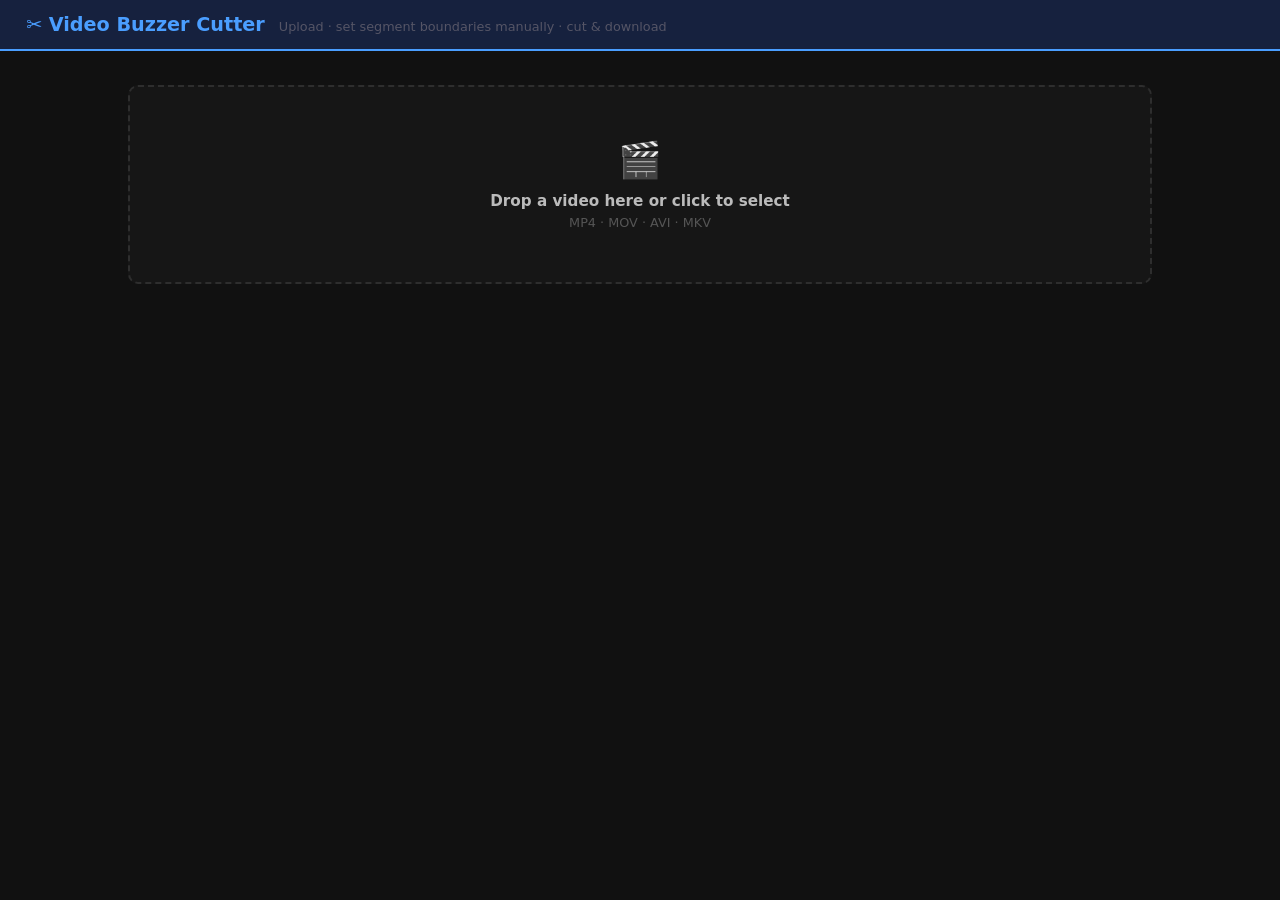
<file: swimmer_viewer/templates/cutter.html>
<!DOCTYPE html>
<html lang="en">
<head>
<meta charset="UTF-8">
<title>Video Buzzer Cutter</title>
<style>
* { box-sizing: border-box; margin: 0; padding: 0; }
body { font-family: system-ui, -apple-system, sans-serif; background: #111; color: #ddd; min-height: 100vh; }

header {
  background: #16213e; padding: 13px 26px;
  border-bottom: 2px solid #4a9eff;
  display: flex; align-items: baseline; gap: 14px;
}
header h1 { font-size: 1.2rem; color: #4a9eff; }
header p  { color: #556; font-size: 0.8rem; }

main { max-width: 1060px; margin: 0 auto; padding: 22px 18px; }

/* ── Upload ── */
#drop-zone {
  border: 2px dashed #2e2e2e; border-radius: 10px;
  padding: 52px 32px; text-align: center; cursor: pointer;
  background: #161616; transition: border-color 0.15s, background 0.15s;
  user-select: none;
}
#drop-zone:hover, #drop-zone.drag-over { border-color: #4a9eff; background: #14202e; }
#drop-zone .icon { font-size: 2.2rem; margin-bottom: 10px; }
#drop-zone strong { font-size: 0.95rem; color: #bbb; }
#drop-zone p { color: #555; font-size: 0.8rem; margin-top: 5px; }
#file-input { display: none; }

/* ── Progress / status ── */
#progress-wrap { display: none; margin-top: 12px; }
#progress-bar  { height: 5px; background: #1e1e1e; border-radius: 3px; overflow: hidden; }
#progress-fill { height: 100%; background: #4a9eff; width: 0; transition: width 0.15s; }
#progress-text { font-size: 0.76rem; color: #555; text-align: right; margin-top: 4px; }

#status {
  display: none; align-items: center; gap: 10px;
  padding: 9px 13px; background: #141f10; border-radius: 7px;
  margin-top: 10px; font-size: 0.85rem; color: #8aca78;
}
.spinner {
  width: 16px; height: 16px; flex-shrink: 0;
  border: 2px solid #1e2e1e; border-top-color: #4a9eff;
  border-radius: 50%; animation: spin 0.75s linear infinite;
}
@keyframes spin { to { transform: rotate(360deg); } }

/* ── Alerts ── */
#alert-area { margin-bottom: 12px; }
.alert { padding: 10px 14px; border-radius: 7px; font-size: 0.84rem; }
.alert-error { background: #240d0d; border: 1px solid #501818; color: #ff8888; }
.alert-info  { background: #0c230d; border: 1px solid #185018; color: #88ee99; }

/* ── Main panel ── */
#panel { display: none; margin-top: 20px; }

/* ── Video ── */
#video-section {
  background: #141414; border-radius: 10px;
  padding: 14px; margin-bottom: 14px;
}
video { width: 100%; max-height: 300px; border-radius: 7px; background: #000; display: block; }

#time-row {
  display: flex; align-items: center; gap: 16px;
  margin-top: 10px; flex-wrap: wrap;
}
#current-time {
  font-size: 1rem; font-family: monospace;
  color: #eee; letter-spacing: 0.03em;
}
#current-time span { color: #4a9eff; font-size: 1.15rem; font-weight: 700; }
#duration-display { font-size: 0.8rem; color: #445; font-family: monospace; }

/* ── Waveform ── */
#waveform-section {
  background: #141414; border-radius: 10px;
  padding: 12px 14px; margin-bottom: 14px;
}
#wf-label { font-size: 0.7rem; text-transform: uppercase; letter-spacing: 0.08em; color: #444; margin-bottom: 8px; }
canvas#waveform { display: block; width: 100%; height: 90px; cursor: pointer; border-radius: 4px; }
#wf-hint { font-size: 0.72rem; color: #444; margin-top: 5px; }
#zoom-row {
  display: flex; align-items: center; gap: 10px; margin-top: 8px;
}
#zoom-row label { font-size: 0.75rem; color: #445; white-space: nowrap; }
#zoom-slider {
  flex: 1; accent-color: #4a9eff; height: 4px; cursor: pointer;
}
#zoom-label { font-size: 0.75rem; color: #445; font-family: monospace; white-space: nowrap; min-width: 56px; text-align: right; }

/* ── Segments ── */
#seg-section { background: #141414; border-radius: 10px; padding: 14px; margin-bottom: 14px; }

#seg-top { display: flex; align-items: center; gap: 10px; margin-bottom: 12px; }
#seg-top h2 { font-size: 0.92rem; color: #ccc; flex: 1; }

table#segtable { width: 100%; border-collapse: collapse; font-size: 0.83rem; }
#segtable th {
  font-size: 0.68rem; text-transform: uppercase; letter-spacing: 0.07em;
  color: #445; padding: 5px 8px; border-bottom: 1px solid #1e1e1e; text-align: left;
}
#segtable td { padding: 5px 6px; border-bottom: 1px solid #1a1a1a; vertical-align: middle; }
#segtable tr:last-child td { border-bottom: none; }

.sw { width: 8px; border-radius: 2px; height: 28px; display: inline-block; }
td.td-num { color: #445; width: 28px; font-size: 0.78rem; text-align: center; }

input.seg-name {
  background: #1c1c1c; border: 1px solid #2a2a2a; color: #ccc;
  padding: 5px 8px; border-radius: 5px; font-size: 0.82rem; width: 170px;
}
input.seg-name:focus { border-color: #4a9eff; outline: none; }

.btn-set {
  padding: 5px 11px; border: none; border-radius: 5px;
  font-size: 0.78rem; font-weight: 600; cursor: pointer;
  background: #1c3a5a; color: #4a9eff; transition: background 0.12s;
  white-space: nowrap;
}
.btn-set:hover { background: #1e4a72; }
.btn-set.flash { background: #0c4020 !important; color: #66ee88 !important; }

input.time-inp {
  width: 72px; background: #1a1a1a; border: 1px solid #2a2a2a;
  color: #ddd; padding: 5px 6px; border-radius: 5px;
  font-size: 0.83rem; font-family: monospace; text-align: right;
}
input.time-inp:focus { border-color: #4a9eff; outline: none; }

.td-arrow { color: #334; font-size: 1rem; padding: 0 4px !important; }
.td-dur   { color: #556; font-family: monospace; white-space: nowrap; min-width: 58px; font-size: 0.8rem; }

.btn-remove {
  background: none; border: 1px solid #2a1a1a; color: #553;
  width: 26px; height: 26px; border-radius: 5px; cursor: pointer;
  font-size: 1rem; line-height: 1; transition: all 0.12s;
}
.btn-remove:hover { background: #2a1010; color: #ee5555; border-color: #441010; }

/* ── Bottom bar ── */
#bottom-bar {
  display: flex; align-items: center; gap: 12px; flex-wrap: wrap;
}
#sel-info { font-size: 0.8rem; color: #445; flex: 1; }

.btn {
  padding: 9px 20px; border: none; border-radius: 7px;
  cursor: pointer; font-size: 0.87rem; font-weight: 600; transition: all 0.12s;
}
.btn-primary { background: #4a9eff; color: #000; }
.btn-primary:hover { background: #70b8ff; }
.btn-primary:disabled { background: #1a304a; color: #334; cursor: default; }
.btn-add { background: #1e2e1e; color: #8aca78; border: 1px solid #243424; }
.btn-add:hover { background: #243424; }
</style>
</head>
<body>

<header>
  <h1>✂ Video Buzzer Cutter</h1>
  <p>Upload · set segment boundaries manually · cut & download</p>
</header>

<main>
  <div id="alert-area"></div>

  <div id="drop-zone" onclick="document.getElementById('file-input').click()">
    <div class="icon">🎬</div>
    <strong>Drop a video here or click to select</strong>
    <p>MP4 · MOV · AVI · MKV</p>
    <input type="file" id="file-input" accept="video/*">
  </div>

  <div id="progress-wrap">
    <div id="progress-bar"><div id="progress-fill"></div></div>
    <div id="progress-text">Uploading…</div>
  </div>
  <div id="status"><div class="spinner"></div><span id="status-text">Processing…</span></div>

  <!-- ── Main panel ── -->
  <div id="panel">

    <!-- Video -->
    <div id="video-section">
      <video id="vid" controls preload="metadata"></video>
      <div id="time-row">
        <div id="current-time">Current: <span id="ct">0.00</span> s</div>
        <div id="duration-display"></div>
      </div>
    </div>

    <!-- Waveform -->
    <div id="waveform-section">
      <div id="wf-label">Audio Waveform — click to seek</div>
      <canvas id="waveform" height="90"></canvas>
      <div id="zoom-row">
        <label>Zoom</label>
        <input type="range" id="zoom-slider" min="1" max="50" step="0.5" value="1">
        <span id="zoom-label">full</span>
      </div>
      <div id="wf-hint">Click to seek · Drag to pan when zoomed · Segment start (solid) and end (dashed) markers</div>
    </div>

    <!-- Segments -->
    <div id="seg-section">
      <div id="seg-top">
        <h2>Segments</h2>
      </div>
      <table id="segtable">
        <thead>
          <tr>
            <th></th><th>#</th><th>Name</th>
            <th colspan="2">Start</th>
            <th></th>
            <th colspan="2">End</th>
            <th>Duration</th><th></th>
          </tr>
        </thead>
        <tbody id="seg-body"></tbody>
      </table>
    </div>

    <!-- Bottom -->
    <div id="bottom-bar">
      <span id="sel-info"></span>
      <button class="btn btn-add" onclick="addSegment()">＋ Add Segment</button>
      <button class="btn btn-primary" id="cut-btn" onclick="cutAll()">✂ Cut &amp; Download ZIP</button>
    </div>

  </div><!-- /panel -->
</main>

<script>
// ── State ────────────────────────────────────────────────────────
let sessionId = null, videoFile = null, totalDur = 0, wfBins = [];

// Each segment: { name, start (seconds|null), end (seconds|null) }
let segments = [{ name: 'Segment_01', start: null, end: null }];

const PALETTE = [
  '#4a9eff','#ff8c3a','#3adf8c','#c84aff',
  '#ff4a8c','#ffe03a','#3affee','#ff6b3a',
];

// ── Utils ────────────────────────────────────────────────────────
const fmtS  = s => s == null ? '—' : s.toFixed(2);
const fmtDur = s => s == null || s <= 0 ? '—' :
  s < 60 ? `${s.toFixed(2)} s` : `${Math.floor(s/60)}m ${(s%60).toFixed(1)}s`;
const r2 = n => Math.round(n * 100) / 100;

function showAlert(msg, type='error') {
  document.getElementById('alert-area').innerHTML =
    `<div class="alert alert-${type}">${msg}</div>`;
}
function clearAlert() { document.getElementById('alert-area').innerHTML=''; }
function showStatus(t) { document.getElementById('status').style.display='flex'; document.getElementById('status-text').textContent=t; }
function hideStatus()  { document.getElementById('status').style.display='none'; }

// ── Upload ───────────────────────────────────────────────────────
const dz = document.getElementById('drop-zone');
dz.addEventListener('dragover', e => { e.preventDefault(); dz.classList.add('drag-over'); });
dz.addEventListener('dragleave', () => dz.classList.remove('drag-over'));
dz.addEventListener('drop', e => { e.preventDefault(); dz.classList.remove('drag-over'); const f=e.dataTransfer.files[0]; if(f) doUpload(f); });
document.getElementById('file-input').addEventListener('change', e => { if(e.target.files[0]) doUpload(e.target.files[0]); e.target.value=''; });

function doUpload(file) {
  clearAlert();
  document.getElementById('panel').style.display = 'none';
  const pw = document.getElementById('progress-wrap');
  const pf = document.getElementById('progress-fill');
  const pt = document.getElementById('progress-text');
  pw.style.display = 'block'; pf.style.width = '0%'; pt.textContent = 'Uploading 0%…';

  const fd = new FormData();
  fd.append('video', file);
  const xhr = new XMLHttpRequest();
  xhr.open('POST', '/upload');
  xhr.upload.onprogress = e => {
    if (!e.lengthComputable) return;
    const p = Math.round(e.loaded/e.total*100);
    pf.style.width = p+'%'; pt.textContent = `Uploading ${p}%…`;
  };
  xhr.upload.onload = () => { pf.style.width='100%'; pt.textContent='Extracting audio…'; showStatus('Extracting audio waveform…'); };
  xhr.onload = () => {
    pw.style.display='none'; hideStatus();
    if (xhr.status !== 200) {
      let msg='Upload failed.'; try { msg=JSON.parse(xhr.responseText).error||msg; } catch(_){}
      showAlert(msg); return;
    }
    initPanel(JSON.parse(xhr.responseText));
  };
  xhr.onerror = () => { pw.style.display='none'; hideStatus(); showAlert('Network error during upload.'); };
  xhr.send(fd);
}

function initPanel(data) {
  sessionId = data.session_id;
  videoFile = data.filename;
  totalDur  = data.duration;
  wfBins    = data.waveform;

  document.getElementById('vid').src = `/video/${sessionId}/${encodeURIComponent(videoFile)}`;
  document.getElementById('duration-display').textContent = `Total: ${fmtDur(totalDur)}`;

  // Reset to one empty segment
  segments = [{ name: 'Segment_01', start: null, end: null }];

  document.getElementById('panel').style.display = 'block';
  requestAnimationFrame(() => {
    resizeCanvas();
    drawWaveform();
    renderTable();
  });
}

// ── Video time tracking ──────────────────────────────────────────
const vid = document.getElementById('vid');
vid.addEventListener('timeupdate', () => {
  document.getElementById('ct').textContent = vid.currentTime.toFixed(2);
  if (!vid.paused) ensurePlayheadVisible();
  drawWaveform();
});

// ── Waveform ─────────────────────────────────────────────────────
const canvas = document.getElementById('waveform');
const ctx    = canvas.getContext('2d');

let zoom   = 1;    // 1 = full view
let panSec = 0;    // left edge of visible window in seconds

function visDur()  { return totalDur / zoom; }
function visEnd()  { return panSec + visDur(); }

function clampPan() {
  panSec = Math.max(0, Math.min(totalDur - visDur(), panSec));
}

function tToX(t) { return ((t - panSec) / visDur()) * canvas.width; }
function xToT(x) { return Math.max(0, Math.min(totalDur, panSec + (x / canvas.width) * visDur())); }
const canX = e => { const r = canvas.getBoundingClientRect(); return (e.clientX - r.left) * (canvas.width / r.width); };

function ensurePlayheadVisible() {
  if (zoom <= 1) return;
  const t = vid.currentTime, vd = visDur(), margin = vd * 0.08;
  if      (t < panSec + margin)       panSec = Math.max(0, t - margin);
  else if (t > panSec + vd - margin)  panSec = Math.min(totalDur - vd, t - vd + margin);
}

function updateZoomLabel() {
  const vd = visDur();
  document.getElementById('zoom-label').textContent =
    zoom <= 1 ? 'full' : `${fmtDur(vd)} shown`;
}

// Zoom slider
document.getElementById('zoom-slider').addEventListener('input', e => {
  const centre = panSec + visDur() / 2;   // keep view centred on same spot
  zoom = parseFloat(e.target.value);
  panSec = centre - visDur() / 2;
  clampPan();
  canvas.style.cursor = zoom > 1 ? 'grab' : 'pointer';
  updateZoomLabel();
  drawWaveform();
});

function resizeCanvas() {
  canvas.width  = canvas.offsetWidth;
  canvas.height = 90;
}
window.addEventListener('resize', () => { if (sessionId) { resizeCanvas(); drawWaveform(); } });

function drawWaveform() {
  const W = canvas.width, H = canvas.height;
  ctx.clearRect(0, 0, W, H);

  ctx.fillStyle = '#0e0e0e';
  ctx.fillRect(0, 0, W, H);

  // Segment colour bands
  segments.forEach((seg, i) => {
    if (seg.start == null || seg.end == null || seg.end <= seg.start) return;
    ctx.fillStyle = PALETTE[i % PALETTE.length] + '22';
    const x1 = tToX(seg.start), x2 = tToX(seg.end);
    ctx.fillRect(x1, 0, x2 - x1, H);
  });

  // Waveform bars — render only bins in the visible window
  const secsPerBin = totalDur / wfBins.length;
  const binPx      = (secsPerBin / visDur()) * W;
  ctx.fillStyle = '#3a6a9a';
  wfBins.forEach((v, i) => {
    const tMid = (i + 0.5) * secsPerBin;
    const x    = tToX(tMid);
    if (x < -binPx || x > W + binPx) return;
    const bh = v * H * 0.86;
    ctx.fillRect(x - binPx / 2, (H - bh) / 2, Math.max(1, binPx - 0.4), bh);
  });

  // Segment markers
  segments.forEach((seg, i) => {
    const col = PALETTE[i % PALETTE.length], lbl = i + 1;
    if (seg.start != null) {
      const x = tToX(seg.start);
      if (x >= -4 && x <= W + 4) {
        ctx.strokeStyle = col; ctx.lineWidth = 2; ctx.setLineDash([]);
        ctx.beginPath(); ctx.moveTo(x, 0); ctx.lineTo(x, H); ctx.stroke();
        ctx.fillStyle = col;
        ctx.beginPath(); ctx.moveTo(x-6,0); ctx.lineTo(x+6,0); ctx.lineTo(x,9); ctx.closePath(); ctx.fill();
        ctx.font = 'bold 10px monospace'; ctx.fillStyle = col;
        ctx.fillText(`S${lbl}`, Math.min(x+3, W-28), 21);
      }
    }
    if (seg.end != null) {
      const x = tToX(seg.end);
      if (x >= -4 && x <= W + 4) {
        ctx.strokeStyle = col; ctx.lineWidth = 2; ctx.setLineDash([4,3]);
        ctx.beginPath(); ctx.moveTo(x, 0); ctx.lineTo(x, H); ctx.stroke();
        ctx.setLineDash([]);
        ctx.fillStyle = col;
        ctx.beginPath(); ctx.moveTo(x-6,H); ctx.lineTo(x+6,H); ctx.lineTo(x,H-9); ctx.closePath(); ctx.fill();
        ctx.font = 'bold 10px monospace'; ctx.fillStyle = col;
        ctx.fillText(`E${lbl}`, Math.min(x+3, W-28), H-12);
      }
    }
  });

  ctx.setLineDash([]);

  // Playhead
  if (totalDur > 0) {
    const px = tToX(vid.currentTime);
    if (px >= 0 && px <= W) {
      ctx.strokeStyle = '#ffffff55'; ctx.lineWidth = 1;
      ctx.beginPath(); ctx.moveTo(px, 0); ctx.lineTo(px, H); ctx.stroke();
    }
  }

  // Zoom window indicator (thin bar at bottom when zoomed)
  if (zoom > 1) {
    const barH = 3, y = H - barH;
    ctx.fillStyle = '#ffffff10';
    ctx.fillRect(0, y, W, barH);
    ctx.fillStyle = '#4a9eff66';
    const wx = (panSec / totalDur) * W;
    const ww = (visDur() / totalDur) * W;
    ctx.fillRect(wx, y, ww, barH);
  }
}

// ── Canvas pan / click ────────────────────────────────────────────
let wfPanning = false, wfPanStartX = 0, wfPanStartSec = 0, wfMoved = false;

canvas.addEventListener('mousedown', e => {
  if (e.button !== 0) return;
  wfPanning    = true;
  wfPanStartX  = canX(e);
  wfPanStartSec = panSec;
  wfMoved      = false;
});

canvas.addEventListener('mousemove', e => {
  if (!wfPanning) return;
  const dx = canX(e) - wfPanStartX;
  if (Math.abs(dx) > 4) {
    wfMoved = true;
    panSec  = wfPanStartSec - (dx / canvas.width) * visDur();
    clampPan();
    canvas.style.cursor = 'grabbing';
    drawWaveform();
  }
});

canvas.addEventListener('mouseup', e => {
  if (!wfMoved) {
    vid.currentTime = xToT(canX(e));
  }
  wfPanning = false;
  canvas.style.cursor = zoom > 1 ? 'grab' : 'pointer';
});

canvas.addEventListener('mouseleave', () => {
  wfPanning = false;
  canvas.style.cursor = zoom > 1 ? 'grab' : 'pointer';
});

// ── Segment table ────────────────────────────────────────────────
function renderTable() {
  const tbody = document.getElementById('seg-body');
  tbody.innerHTML = '';

  segments.forEach((seg, i) => {
    const col = PALETTE[i % PALETTE.length];
    const dur = (seg.start != null && seg.end != null && seg.end > seg.start)
      ? seg.end - seg.start : null;

    const tr = document.createElement('tr');
    tr.innerHTML = `
      <td><span class="sw" style="background:${col}"></span></td>
      <td class="td-num">${i+1}</td>
      <td><input type="text" class="seg-name" value="${seg.name}" data-i="${i}"></td>
      <td>
        <button class="btn-set" data-i="${i}" data-w="start">Set Start</button>
      </td>
      <td>
        <input type="number" class="time-inp" data-i="${i}" data-w="start"
          step="0.01" min="0" max="${totalDur}"
          value="${seg.start != null ? seg.start : ''}" placeholder="—">
      </td>
      <td class="td-arrow">→</td>
      <td>
        <button class="btn-set" data-i="${i}" data-w="end">Set End</button>
      </td>
      <td>
        <input type="number" class="time-inp" data-i="${i}" data-w="end"
          step="0.01" min="0" max="${totalDur}"
          value="${seg.end != null ? seg.end : ''}" placeholder="—">
      </td>
      <td class="td-dur" id="dur-${i}">${fmtDur(dur)}</td>
      <td>
        ${segments.length > 1
          ? `<button class="btn-remove" data-i="${i}">×</button>`
          : '<span style="width:26px;display:inline-block"></span>'}
      </td>
    `;
    tbody.appendChild(tr);
  });

  updateInfo();
}

// Event delegation for the table
document.getElementById('seg-body').addEventListener('click', e => {
  // Set Start / Set End
  const btn = e.target.closest('.btn-set');
  if (btn) {
    const i = +btn.dataset.i, w = btn.dataset.w;
    const t = r2(vid.currentTime);
    segments[i][w] = t;
    // update the input
    const inp = document.querySelector(`.time-inp[data-i="${i}"][data-w="${w}"]`);
    if (inp) inp.value = t;
    updateDur(i);
    drawWaveform();
    // flash
    btn.classList.add('flash');
    setTimeout(() => btn.classList.remove('flash'), 500);
    return;
  }
  // Remove
  const rm = e.target.closest('.btn-remove');
  if (rm) {
    segments.splice(+rm.dataset.i, 1);
    renderTable();
    drawWaveform();
  }
});

document.getElementById('seg-body').addEventListener('input', e => {
  const inp = e.target;
  if (inp.classList.contains('seg-name')) {
    segments[+inp.dataset.i].name = inp.value;
  }
  if (inp.classList.contains('time-inp')) {
    const i = +inp.dataset.i, w = inp.dataset.w;
    const v = inp.value.trim();
    segments[i][w] = v === '' ? null : parseFloat(v);
    updateDur(i);
    drawWaveform();
  }
});

function updateDur(i) {
  const seg = segments[i];
  const dur = (seg.start != null && seg.end != null && seg.end > seg.start)
    ? seg.end - seg.start : null;
  const el = document.getElementById(`dur-${i}`);
  if (el) el.textContent = fmtDur(dur);
  updateInfo();
}

function updateInfo() {
  const ready = segments.filter(s => s.start!=null && s.end!=null && s.end>s.start).length;
  document.getElementById('sel-info').textContent =
    `${ready} of ${segments.length} segment${segments.length!==1?'s':''} ready`;
}

function addSegment() {
  const n = segments.length + 1;
  segments.push({ name: `Segment_${String(n).padStart(2,'0')}`, start: null, end: null });
  renderTable();
  drawWaveform();
  // scroll to bottom of table
  document.getElementById('seg-body').lastElementChild?.scrollIntoView({ behavior:'smooth', block:'nearest' });
}

// ── Cut & download ───────────────────────────────────────────────
async function cutAll() {
  clearAlert();
  const toSend = segments
    .map((s,i) => ({ name: s.name || `Segment_${i+1}`, start: s.start, end: s.end }))
    .filter(s => s.start != null && s.end != null && s.end > s.start);

  if (!toSend.length) {
    showAlert('No segments have both a start and end time set.'); return;
  }

  const btn = document.getElementById('cut-btn');
  btn.disabled = true;
  btn.textContent = `✂ Cutting ${toSend.length} segment${toSend.length>1?'s':''}…`;
  showStatus(`Running ffmpeg on ${toSend.length} segment${toSend.length>1?'s':''}…`);

  try {
    const resp = await fetch('/cut', {
      method: 'POST',
      headers: { 'Content-Type': 'application/json' },
      body: JSON.stringify({ session_id: sessionId, filename: videoFile, segments: toSend }),
    });
    if (!resp.ok) {
      const d = await resp.json().catch(()=>({}));
      showAlert(d.error || `Cut failed (HTTP ${resp.status}).`); return;
    }
    const blob = await resp.blob();
    const url  = URL.createObjectURL(blob);
    const a    = document.createElement('a');
    a.href = url; a.download = `cuts_${videoFile.replace(/\.[^.]+$/,'')}.zip`;
    a.click(); URL.revokeObjectURL(url);
    showAlert(`Downloaded ${toSend.length} segment${toSend.length!==1?'s':''}.`, 'info');
  } catch(err) {
    showAlert(`Network error: ${err.message}`);
  } finally {
    hideStatus();
    btn.disabled = false; btn.textContent = '✂ Cut & Download ZIP';
  }
}
</script>
</body>
</html>
</file>
